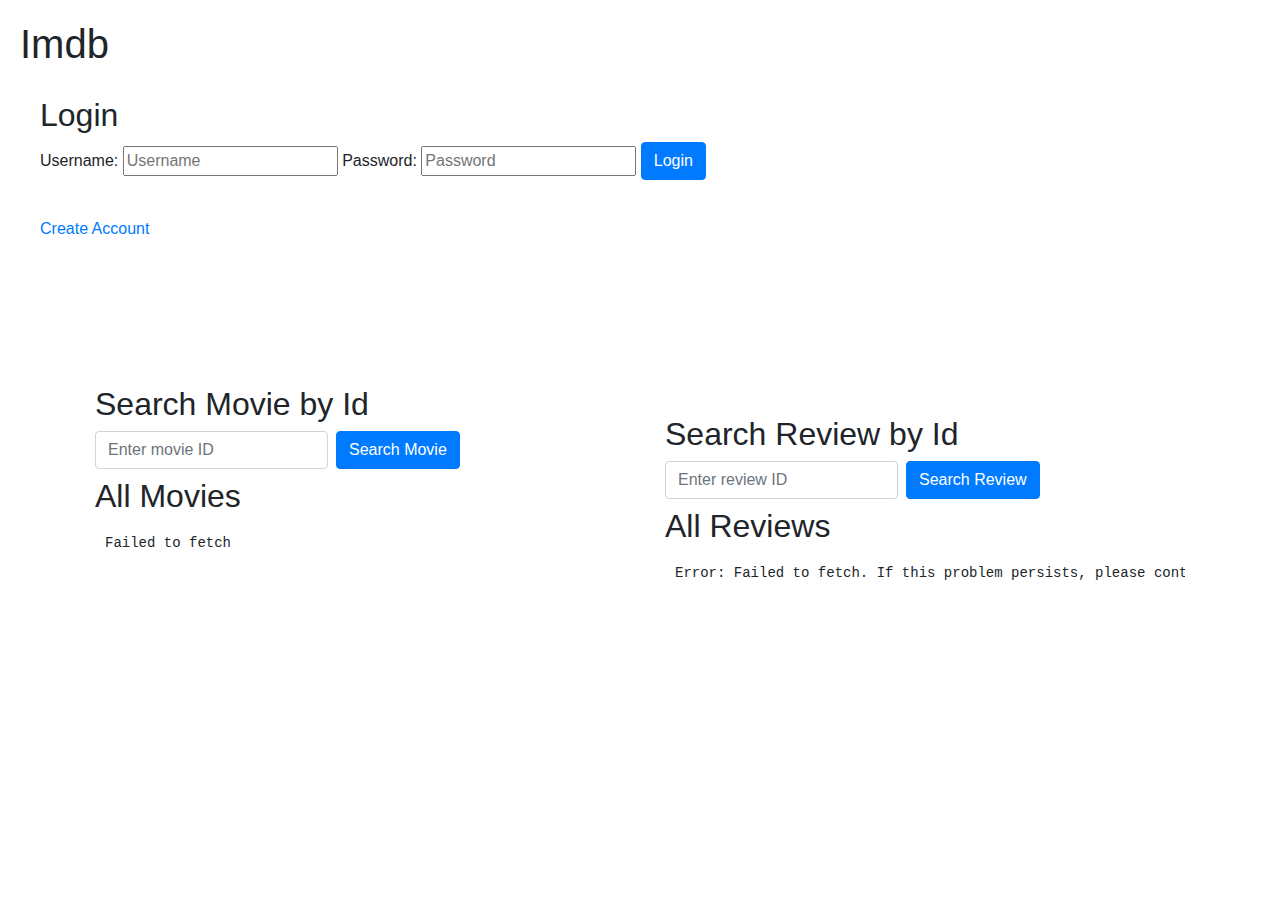
<file: imdb_front/index.html>
<!DOCTYPE html>
<html>
<head>
    <title>Imdb</title>
    <link rel="stylesheet" href="./style.css">
  <link rel="stylesheet" href="https://stackpath.bootstrapcdn.com/bootstrap/4.5.2/css/bootstrap.min.css">
</head>
<body>

<!-- Top Navigation Bar -->
    <nav id="top-nav">
        <div id="brand">
            <h1>Imdb</h1>
        </div>
        <div id="login-form-container">
            <h2>Login</h2>
            <form id="login-form">
                <label for="username">Username:</label>
                <input type="text" id="username" placeholder="Username">
                <label for="password">Password:</label>
                <input type="password" id="password" placeholder="Password">
                <button type="submit" class="btn btn-primary">Login</button>
            </form>
            <pre id="error-message"></pre>

            <a href="./CreateAccount.html">Create Account</a>
        </div>
    </nav>

 <div class="container mt-4">
   <div id="movie-details"></div>
        <div class="row">
            <!-- Search Forms -->
            <div class="col-md-6">
                <div id="movie-search-form-container">
                    <h2>Search Movie by Id</h2>
                    <form id="movie-search-form" class="form-inline">
                        <input type="text" id="movie-id-input" class="form-control mb-2 mr-sm-2" placeholder="Enter movie ID" required>
                        <button type="submit" class="btn btn-primary mb-2">Search Movie</button>
                    </form>
                    <h2>All Movies</h2>
                    <pre id="output"></pre>
                </div>
            </div>

            <div class="col-md-6">
              <div id="review-details" class="danger"></div>
                <div id="review-search-form-container">
                    <h2>Search Review by Id</h2>
                    <form id="review-search-form" class="form-inline">
                        <input type="text" id="review-id-input" class="form-control mb-2 mr-sm-2" placeholder="Enter review ID" required>
                        <button type="submit" class="btn btn-primary mb-2">Search Review</button>
                    </form>
                    <h2>All Reviews</h2>
                    <pre id="output2"></pre>
                </div>
            </div>
        </div>
    </div>

    <script src="./js/main.js" type="module"></script>
</body>
</html>
</file>
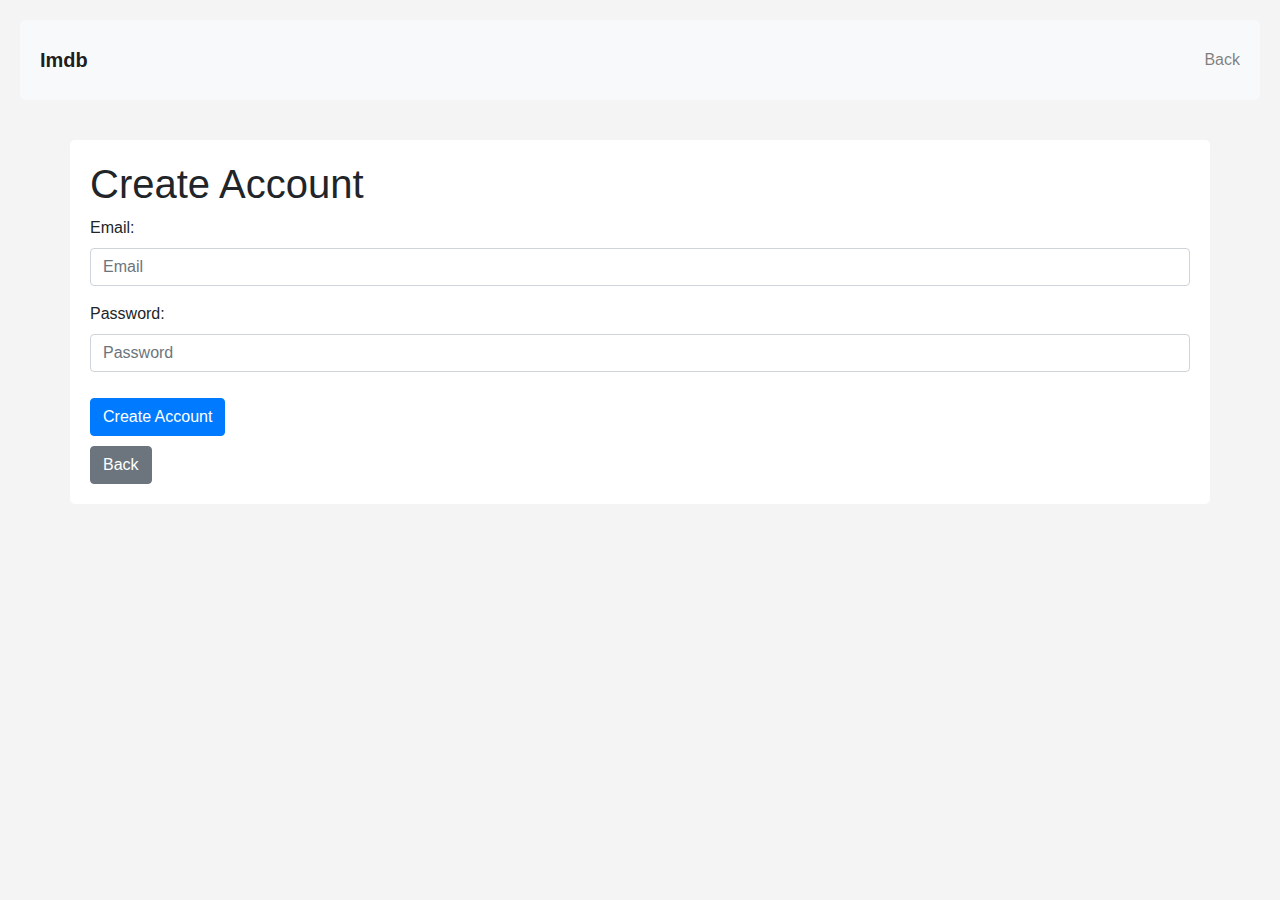
<file: imdb_front/CreateAccount.html>
<!DOCTYPE html>
<html>
<head>
  <title>Imdb</title>
  <link rel="stylesheet" href="https://stackpath.bootstrapcdn.com/bootstrap/4.5.2/css/bootstrap.min.css">
  <link rel="stylesheet" href="./style.css">
</head>
<body>
  <nav class="navbar navbar-light bg-light">
    <span class="navbar-brand mb-0 h1">Imdb</span>
    <a href="./index.html" class="navbar-text">Back</a>
  </nav>
  <div class="container">
    <h1>Create Account</h1>
    <div id="error-message" class="alert alert-danger" role="alert" style="display: none;"></div>
    <form id="createAccountForm" class="mb-9">
      <div class="form-group">
        <label for="email">Email:</label>
        <input type="email" id="email" name="email" class="form-control" placeholder="Email">
      </div>
      <div class="form-group">
        <label for="password">Password:</label>
        <input type="password" id="password" name="password" class="form-control" placeholder="Password">
      </div>
      <button id="create" type="submit" class="btn btn-primary">Create Account</button>
    </form>
    <a href="./index.html" class="btn btn-secondary">Back</a>
  </div>
  <script src="./js/main.js" type="module"></script>
</body>
</html>
</file>
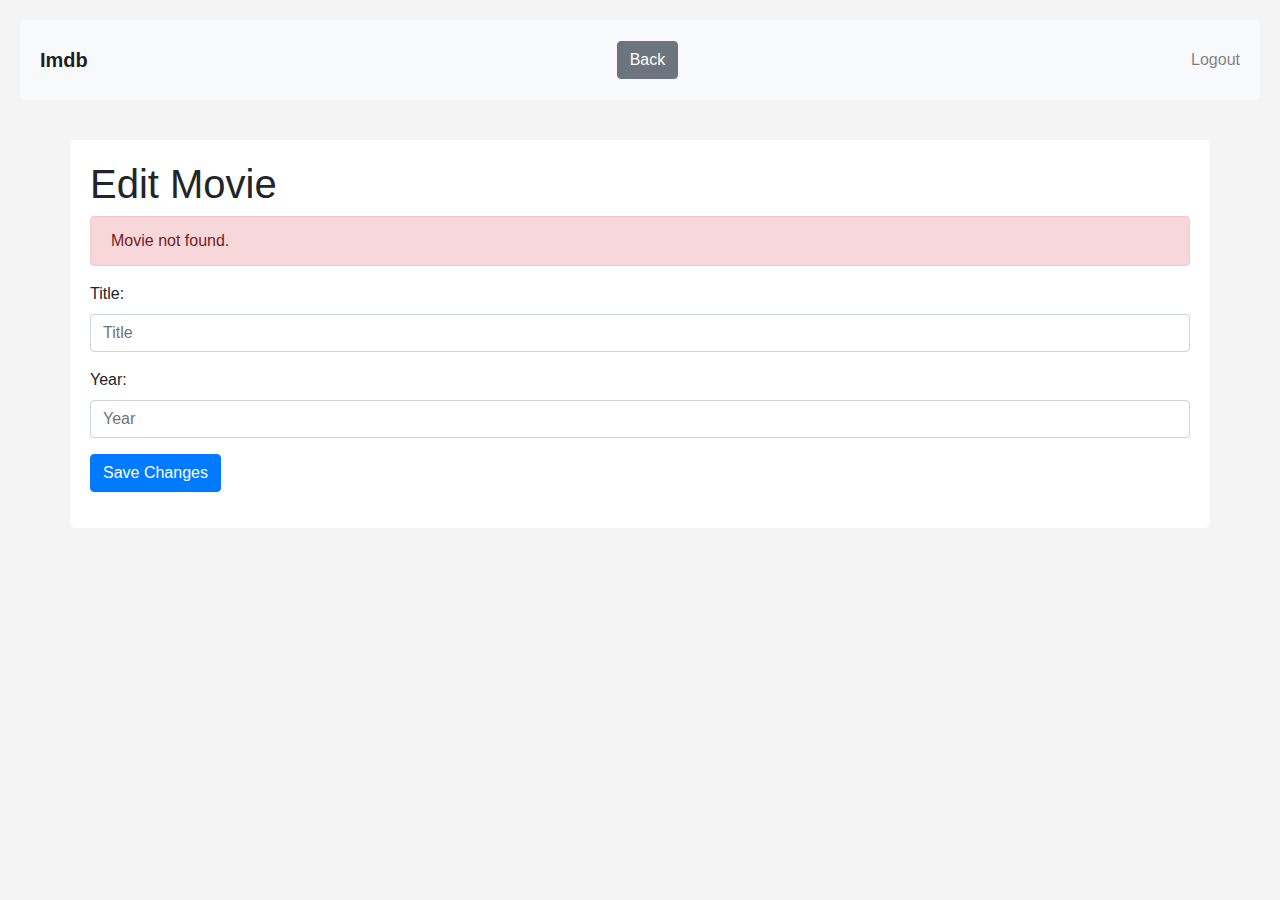
<file: imdb_front/editMovie.html>
<!DOCTYPE html>
<html>
<head>
  <title>Imdb - Edit Movie</title>
  <link rel="stylesheet" href="https://stackpath.bootstrapcdn.com/bootstrap/4.5.2/css/bootstrap.min.css">
  <link rel="stylesheet" href="./style.css">
</head>
<body>
  <nav class="navbar navbar-light bg-light">
    <span class="navbar-brand mb-0 h1">Imdb</span>
    <a href="./loggedIn.html" class="btn btn-secondary">Back</a>
    <a href="./index.html" class="navbar-text">Logout</a>
  </nav>
  <div class="container">
    <h1>Edit Movie</h1>
    <div id="error-message" class="alert alert-danger" role="alert" style="display: none;"></div>
    <form id="edit-movie" class="mb-3">
      <div class="form-group">
        <label for="edit-title">Title:</label>
        <input type="text" id="title" name="title" class="form-control" placeholder="Title">
      </div>
      <div class="form-group">
        <label for="edit-year">Year:</label>
        <input type="text" id="year" name="year" class="form-control" placeholder="Year">
      </div>
      <button type="submit" class="btn btn-primary">Save Changes</button>
    </form>
  </div>
  <script src="./js/main.js" type="module"></script>
</body>
</html>
</file>
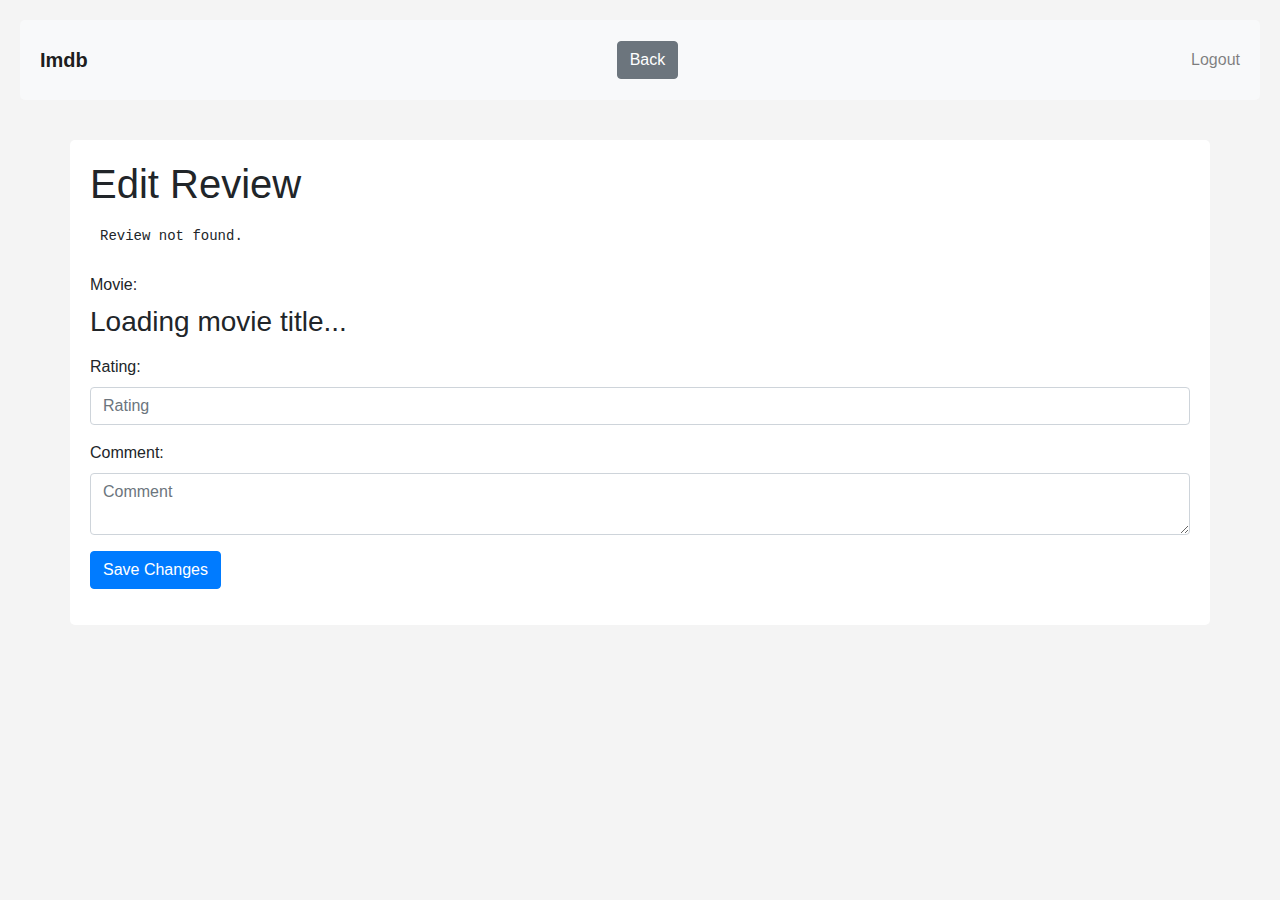
<file: imdb_front/editReview.html>
<!DOCTYPE html>
<html>
<head>
  <title>Imdb - Edit Review</title>
  <link rel="stylesheet" href="https://stackpath.bootstrapcdn.com/bootstrap/4.5.2/css/bootstrap.min.css">
  <link rel="stylesheet" href="./style.css">
</head>
<body>
  <nav class="navbar navbar-light bg-light">
    <span class="navbar-brand mb-0 h1">Imdb</span>
    <a href="./loggedIn.html" class="btn btn-secondary">Back</a>
    <a href="./index.html" class="navbar-text">Logout</a>
  </nav>
  <div class="container">
    <h1>Edit Review</h1>
    <pre id=error-message></pre>
    <div id="error-message" class="alert alert-danger" role="alert" style="display: none;"></div>
    <form id="edit-review" class="mb-3">
      <div class="form-group">
        <label for="movie">Movie:</label>
        <h3 id="movie-title" class="form-control-static">Loading movie title...</h3> <!-- Display movie title here -->
      </div>
      <div class="form-group">
        <label for="rating">Rating:</label>
        <input type="number" id="rating" name="rating" class="form-control" placeholder="Rating" min="1" max="5">
      </div>
      <div class="form-group">
        <label for="comment">Comment:</label>
        <textarea id="comment" name="comment" class="form-control" placeholder="Comment"></textarea>
      </div>
      <button type="submit" class="btn btn-primary">Save Changes</button>
    </form>
  </div>
  <script src="./js/main.js" type="module"></script>
</body>
</html>
</file>
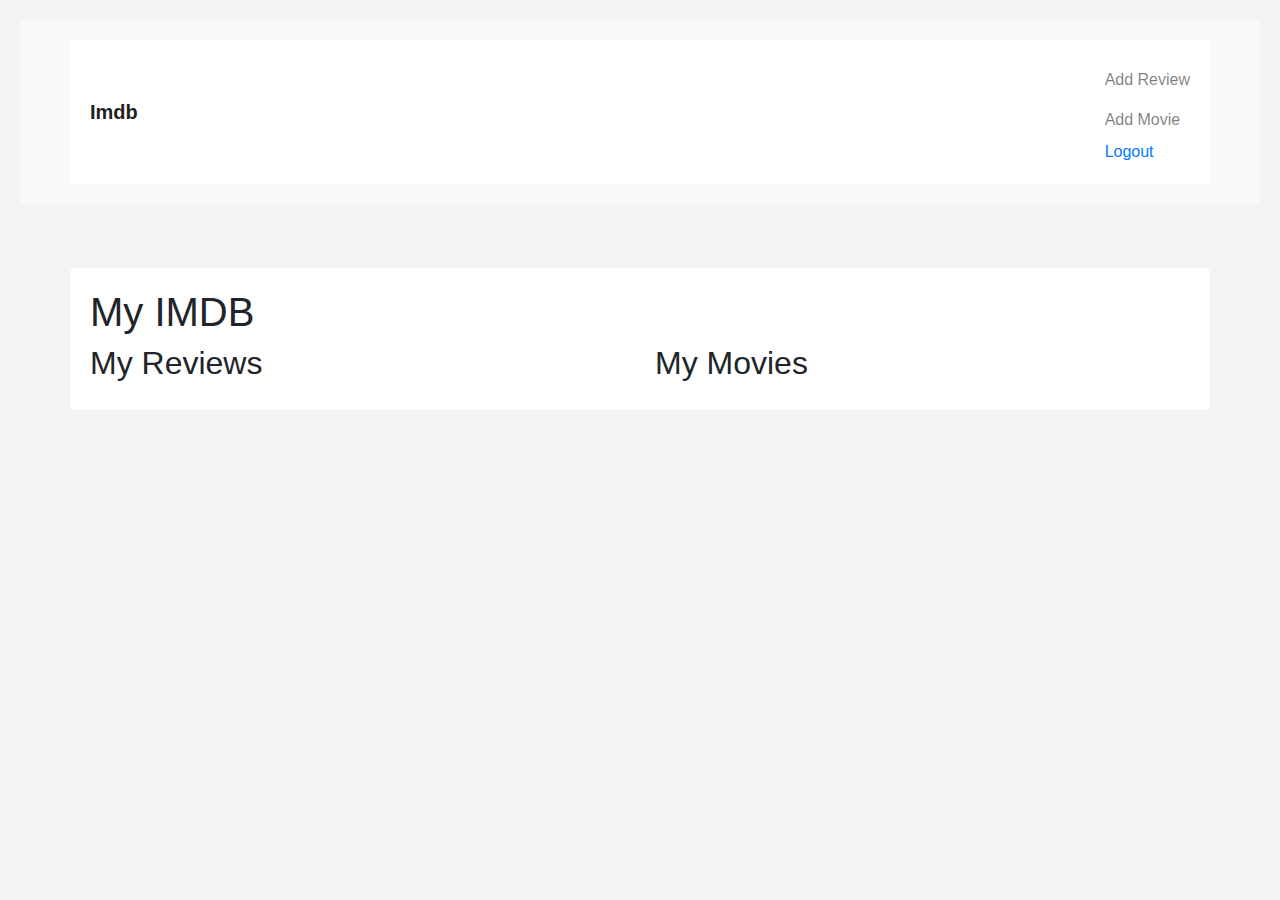
<file: imdb_front/loggedIn.html>
<!DOCTYPE html>
<html>
  <head>
    <title>Imdb - Dashboard</title>
    <link rel="stylesheet" href="https://stackpath.bootstrapcdn.com/bootstrap/4.5.2/css/bootstrap.min.css">
    <link rel="stylesheet" href="./style.css">
  </head>
  <body>
    <nav class="navbar navbar-light bg-light">
      <div class="container">
        <a class="navbar-brand mb-0 h1" href="#">Imdb</a>
        <div class="navbar-nav">
          <a href="./manageReviews.html" class="nav-link">Add Review</a>
          <a href="./manageMovies.html" class="nav-link">Add Movie</a>
          <a href="#" id="logout">Logout</a>
        </div>
      </div>
    </nav>
    <div class="container mt-4">
      <h1>My IMDB</h1>
      <div id="error-message" class="alert alert-danger" role="alert" style="display: none;"></div>

      <div class="row">
        <div class="col-md-6">
          <h2>My Reviews</h2>
          <div id="my-reviews"></div>
        </div>
        <div class="col-md-6">
          <h2>My Movies</h2>
          <div id="my-movies"></div>
        </div>
      </div>
    </div>
    <script src="./js/main.js" type="module"></script>
  </body>
</html>
</file>
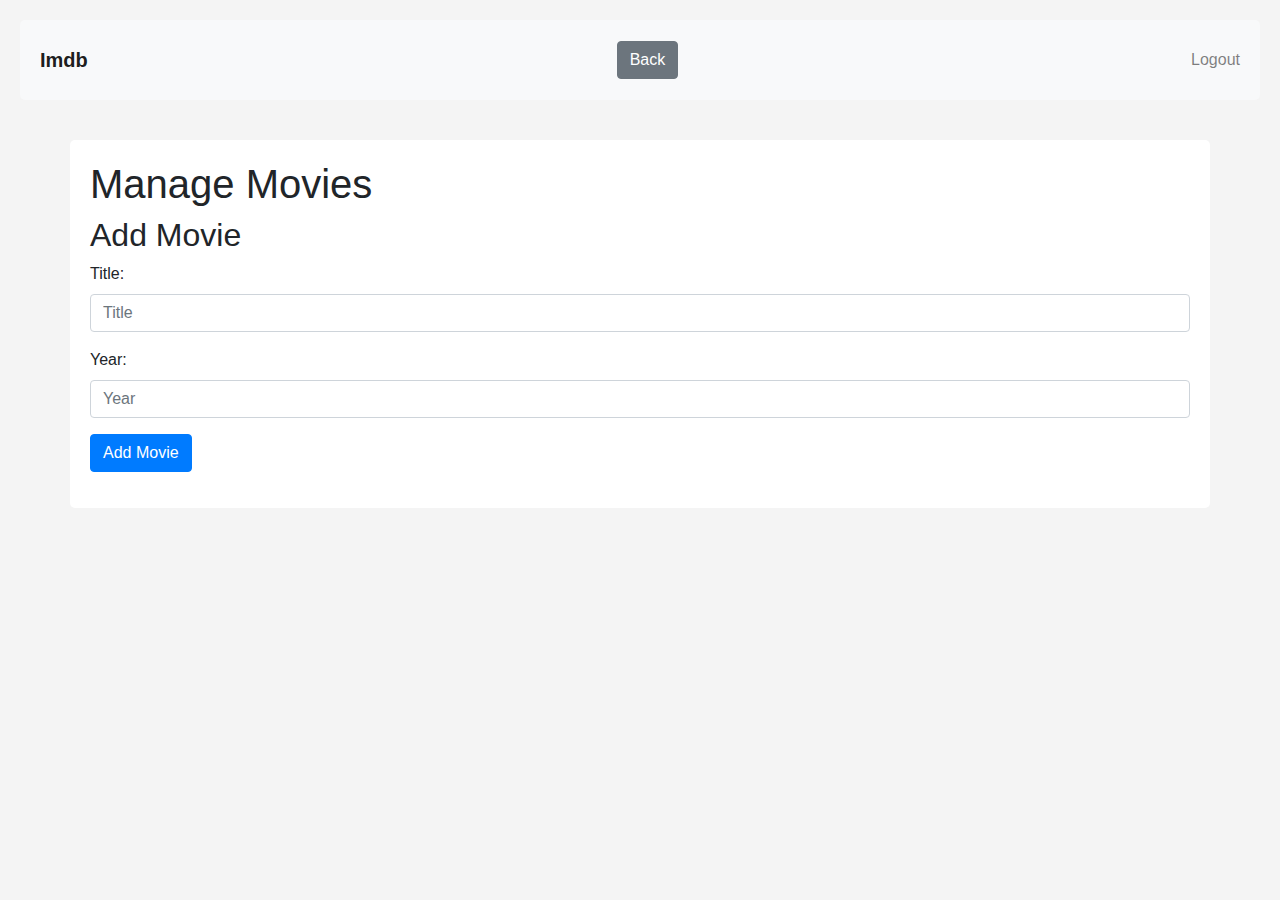
<file: imdb_front/manageMovies.html>
<!DOCTYPE html>
<html>
  <head>
    <title>Imdb</title>
    <link rel="stylesheet" href="https://stackpath.bootstrapcdn.com/bootstrap/4.5.2/css/bootstrap.min.css">
    <link rel="stylesheet" href="./style.css">
  </head>
  <body>
    <nav class="navbar navbar-light bg-light">
      <span class="navbar-brand mb-0 h1">Imdb</span>
      <a href="./loggedIn.html" class="btn btn-secondary">Back</a>
      <a href="./index.html" class="navbar-text">Logout</a>
    </nav>
    <div class="container">
      <h1>Manage Movies</h1>
      <div id="error-message" class="alert alert-danger" role="alert" style="display: none;"></div>
      <h2>Add Movie</h2>
      <form id="add-movie" class="mb-3">
        <div class="form-group">
          <label for="title">Title:</label>
          <input type="text" id="title" name="title" class="form-control" placeholder="Title">
        </div>
        <div class="form-group">
          <label for="year">Year:</label>
          <input type="text" id="year" name="year" class="form-control" placeholder="Year">
        </div>
        <button type="submit" class="btn btn-primary">Add Movie</button>
      </form>
    </div>
    <script src="./js/main.js" type="module"></script>
  </body>
</html>
</file>
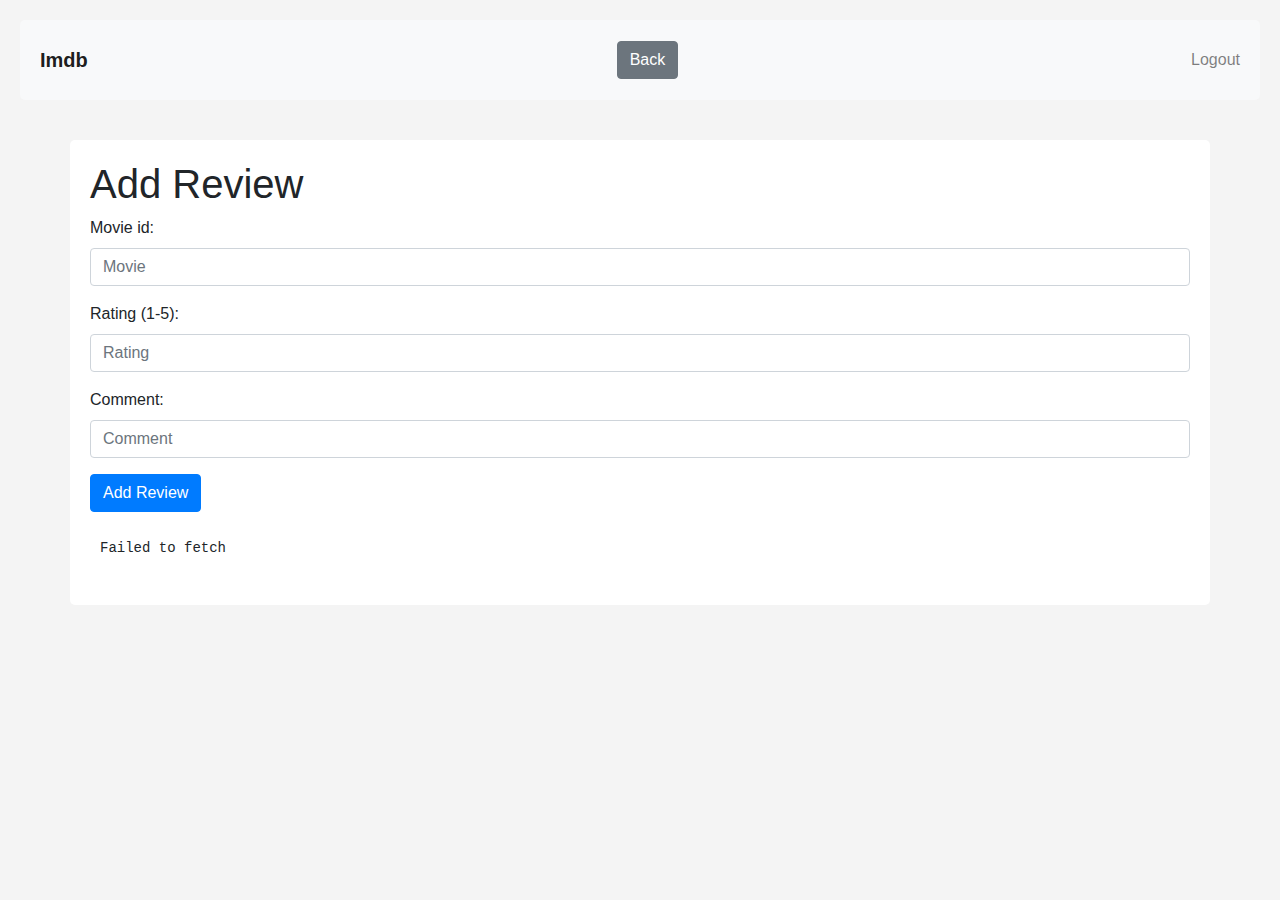
<file: imdb_front/manageReviews.html>
<!DOCTYPE html>
<html>
<head>
  <title>Imdb</title>
  <link rel="stylesheet" href="https://stackpath.bootstrapcdn.com/bootstrap/4.5.2/css/bootstrap.min.css">
  <link rel="stylesheet" href="./style.css">
</head>
<body>
  <nav class="navbar navbar-light bg-light">
    <span class="navbar-brand mb-0 h1">Imdb</span>
    <a href="./loggedIn.html" class="btn btn-secondary">Back</a>
    <a href="./index.html" class="navbar-text">Logout</a>
  </nav>
  <div class="container">
    <h1>Add Review</h1>
    <div id="error-message" class="alert alert-danger" role="alert" style="display: none;"></div>

    <form id="add-review" class="mb-3">
      <div class="form-group">
        <label for="movie">Movie id:</label>
        <input type="text" id="movie" name="movie" class="form-control" placeholder="Movie">
      </div>
      <div class="form-group">
        <label for="rating">Rating (1-5):</label>
        <input type="text" id="rating" name="rating" class="form-control" placeholder="Rating">
      </div>
      <div class="form-group">
        <label for="comment">Comment:</label>
        <input type="text" id="comment" name="comment" class="form-control" placeholder="Comment">
      </div>
      <button type="submit" class="btn btn-primary">Add Review</button>
    </form>
  
    <pre id="output"></pre>


  </div>
  <script src="./js/main.js" type="module"></script>
</body>
</html>
</file>
<file: imdb_front/style.css>
body {
    display: grid;
    grid-template-areas:
        "nav"
        "content";
    grid-gap: 20px;
    background-color: #f4f4f4;
    padding: 20px;
}

nav {
    grid-area: nav;
    margin-bottom: 20px;
}

.container, .navbar, #login-form-container, #search-forms-container, #output-container {
    background-color: #fff;
    padding: 20px;
    border-radius: 5px;
}

#login-form-container {
    grid-area: login;
}

#search-forms-container {
    display: grid;
    grid-template-columns: 1fr 1fr;
    grid-gap: 20px;
    align-items: center;
    justify-content: center;
}

#movie-search-form-container, #review-search-form-container, #output-container {
    display: grid;
    grid-template-columns: 1fr;
    padding: 10px;
    justify-content: center;
    align-items: center;
}

#search-results-container {
    display: grid;
    grid-template-columns: 1fr;
    gap: 20px;
    text-align: center;
}

#output-container {
    display: grid;
    grid-template-columns: 1fr 1fr;
    gap: 20px;
    text-align: center;
}

#movie-details, #review-details {
    padding: 10px 0;
    text-align: center;
    color: red;
}

#create{
  margin-top:10px;
  margin-bottom:10px;
}


#movie-details, #review-details {
    margin-top: 10px;
}

pre {
    background-color: #fff;
    padding: 10px;
    overflow: auto;
}

.navbar-brand {
    font-weight: bold;
}

@media (max-width: 768px) {
    #search-forms-container, #output-container {
        grid-template-columns: 1fr; 
    }

    #output-container {
        grid-template-columns: 1fr;
    }
}
</file>
